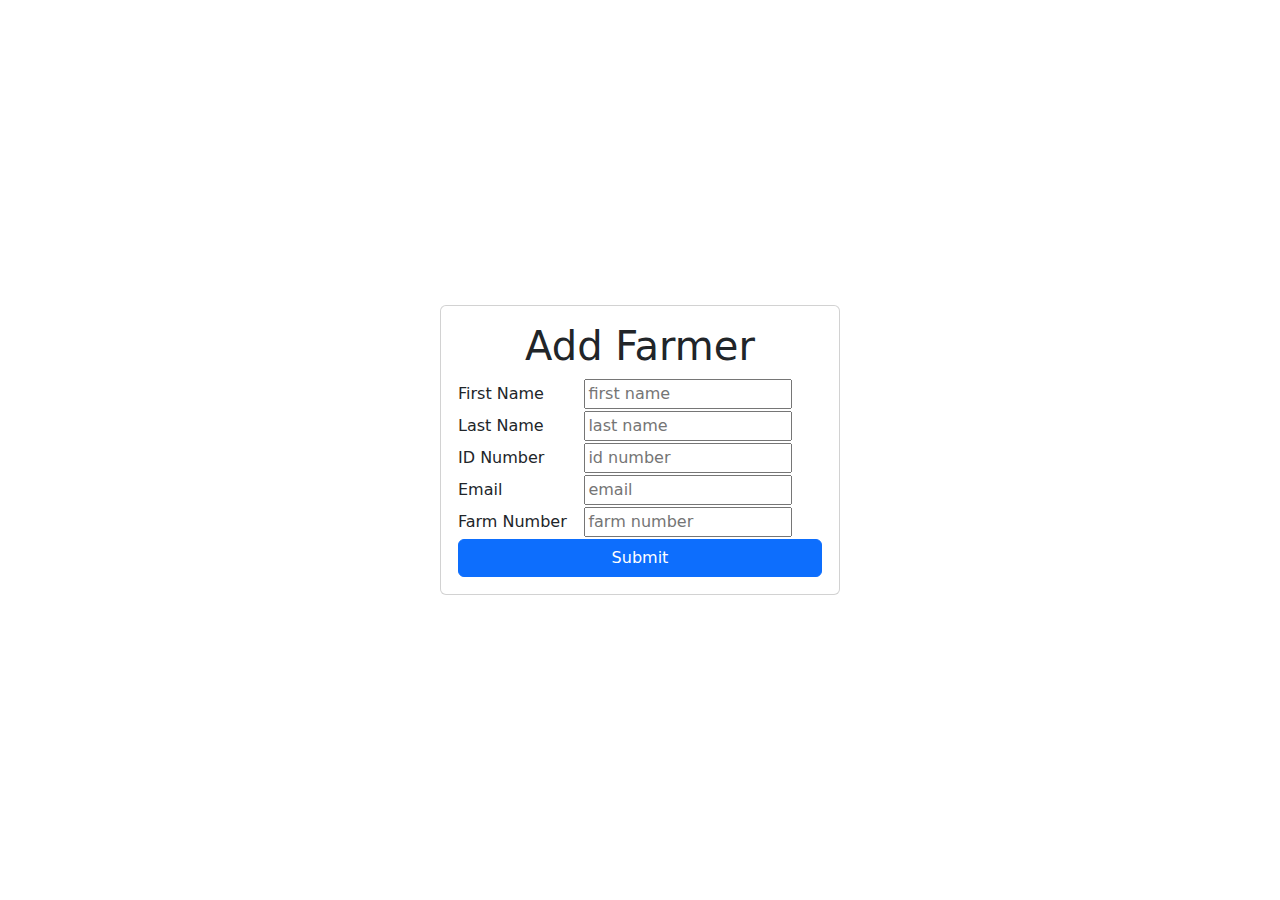
<file: add_farmer.html>
<!DOCTYPE html>
<html lang="en">
<head>
    <meta charset="UTF-8">
    <meta name="viewport" content="width=device-width, initial-scale=1.0">
    <title>Add Farmer</title>
    <link href="https://cdn.jsdelivr.net/npm/bootstrap@5.3.2/dist/css/bootstrap.min.css" rel="stylesheet">
</head>
<body>
    <div class="d-flex justify-content-center align-items-center vh-100">
        <div class="p-3 card" style="width: 25rem;">
        <h1 class="card-title text-center">Add Farmer</h1>
        <table class="card-body">
            <form action="#">
                <tr>
                    <td>First Name</td>
                    <td><input type="text" placeholder="first name"></td>
                </tr>
                <tr>
                    <td>Last Name</td>
                    <td><input type="text" placeholder="last name"></td>
                </tr>
                <tr>
                    <td>ID Number</td>
                    <td><input type="number" placeholder="id number"></td>
                </tr>
                <tr>
                    <td>Email</td>
                    <td><input type="email" placeholder="email"></td>
                </tr>
                <tr>
                    <td>Farm Number</td>
                    <td><input type="number" placeholder="farm number"></td>
                </tr>
                <tr>
                    <td colspan="2">
                        <button name="submit" class="btn btn-primary w-100">Submit</button>
                    </td>
                </tr>
            </form>
        </table>
    </div></div>

    <script src="https://cdn.jsdelivr.net/npm/bootstrap@5.3.8/dist/js/bootstrap.bundle.min.js" integrity="sha384-FKyoEForCGlyvwx9Hj09JcYn3nv7wiPVlz7YYwJrWVcXK/BmnVDxM+D2scQbITxI" crossorigin="anonymous"></script>
</body>
</html>
</file>
